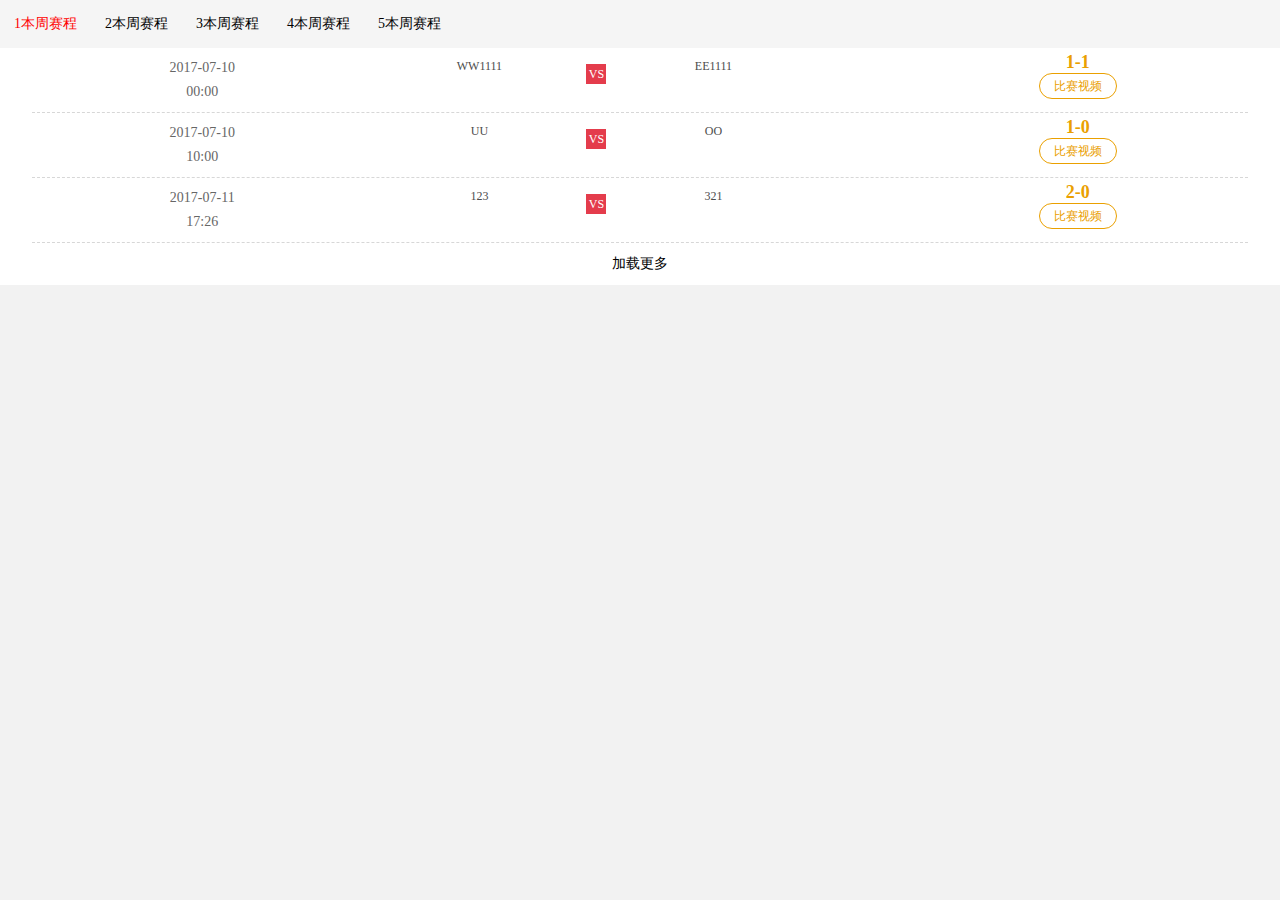
<file: mixins/index.html>
<!doctype html>
<html lang="zh">
<head>
    <meta charset="UTF-8">
    <meta name="viewport"
          content="width=device-width, user-scalable=no, initial-scale=1.0, maximum-scale=1.0, minimum-scale=1.0">
    <meta http-equiv="X-UA-Compatible" content="ie=edge">
    <title>Document</title>
    <link rel="stylesheet" href="css/sb.css">

</head>
<body>
<div class="game-index-con-box">
    <div class="game-index-con">
        <div class="game-match-tab db">
            <ul class="clearfix dv" id="tabUl2">
                <li class="hover">1本周赛程</li>
                <li>2本周赛程</li>
                <li>3本周赛程</li>
                <li>4本周赛程</li>
                <li>5本周赛程</li>
            </ul>
        </div>
        <div class="game-match-tab-con">
            <ul>

                <li class="clearfix">
                    <div class="d1">
                        <p>2017-07-10</p>
                        <p>00:00</p>
                    </div>
                    <div class="d2 clearfix">
                        <p class="p1">
                            <span>WW1111</span>
                        </p>
                        <p class="p2">VS</p>
                        <p class="p3">
                            <span>EE1111</span>
                        </p>
                    </div>
                    <div class="d3">
                        <p class="p1">
                            <span>1-1</span>
                        </p>
                        <a href="">比赛视频</a>
                    </div>
                </li>

                <li class="clearfix">
                    <div class="d1">
                        <p>2017-07-10</p>
                        <p>10:00</p>
                    </div>
                    <div class="d2 clearfix">
                        <p class="p1">
                            <span>UU</span>
                        </p>
                        <p class="p2">VS</p>
                        <p class="p3">
                            <span>OO</span>
                        </p>
                    </div>
                    <div class="d3">
                        <p class="p1">
                            <span>1-0</span>
                        </p>
                        <a href="">比赛视频</a>
                    </div>
                </li>

                <li class="clearfix">
                    <div class="d1">
                        <p>2017-07-11</p>
                        <p>17:26</p>
                    </div>
                    <div class="d2 clearfix">
                        <p class="p1">
                            <span>123</span>
                        </p>
                        <p class="p2">VS</p>
                        <p class="p3">
                            <span>321</span>
                        </p>
                    </div>
                    <div class="d3">
                        <p class="p1">
                            <span>2-0</span>
                        </p>
                        <a href="">比赛视频</a>
                    </div>
                </li>

                <li class="clearfix" style="display: none;">
                    <div class="d1">
                        <p>2017-07-12</p>
                        <p>00:00</p>
                    </div>
                    <div class="d2 clearfix">
                        <p class="p1">
                            <span>QQ</span>
                        </p>
                        <p class="p2">VS</p>
                        <p class="p3">
                            <span>WW</span>
                        </p>
                    </div>
                    <div class="d3">
                        <p class="p1">
                            <span>2-0</span>
                        </p>
                        <a href="">比赛视频</a>
                    </div>
                </li>

                <li class="clearfix" style="display: none;">
                    <div class="d1">
                        <p>2017-07-13</p>
                        <p>00:00</p>
                    </div>
                    <div class="d2 clearfix">
                        <p class="p1">
                            <span>ZZ</span>
                        </p>
                        <p class="p2">VS</p>
                        <p class="p3">
                            <span>XX</span>
                        </p>
                    </div>
                    <div class="d3">
                        <p class="p1">
                            <span>3-0</span>
                        </p>
                        <a href="">比赛视频</a>
                    </div>
                </li>
            </ul>
        </div>
        <div class="game-match-tab-con" style="display: none;">
            <ul>

                <li class="clearfix">
                    <div class="d1">
                        <p>2017-07-10</p>
                        <p>00:00</p>
                    </div>
                    <div class="d2 clearfix">
                        <p class="p1">
                            <span>WW222</span>
                        </p>
                        <p class="p2">VS</p>
                        <p class="p3">
                            <span>EE222</span>
                        </p>
                    </div>
                    <div class="d3">
                        <p class="p1">
                            <span>1-1</span>
                        </p>
                        <a href="">比赛视频</a>
                    </div>
                </li>

                <li class="clearfix">
                    <div class="d1">
                        <p>2017-07-10</p>
                        <p>10:00</p>
                    </div>
                    <div class="d2 clearfix">
                        <p class="p1">
                            <span>UU</span>
                        </p>
                        <p class="p2">VS</p>
                        <p class="p3">
                            <span>OO</span>
                        </p>
                    </div>
                    <div class="d3">
                        <p class="p1">
                            <span>1-0</span>
                        </p>
                        <a href="">比赛视频</a>
                    </div>
                </li>

                <li class="clearfix">
                    <div class="d1">
                        <p>2017-07-11</p>
                        <p>17:26</p>
                    </div>
                    <div class="d2 clearfix">
                        <p class="p1">
                            <span>123</span>
                        </p>
                        <p class="p2">VS</p>
                        <p class="p3">
                            <span>321</span>
                        </p>
                    </div>
                    <div class="d3">
                        <p class="p1">
                            <span>2-0</span>
                        </p>
                        <a href="">比赛视频</a>
                    </div>
                </li>

                <li class="clearfix" style="display: none;">
                    <div class="d1">
                        <p>2017-07-12</p>
                        <p>00:00</p>
                    </div>
                    <div class="d2 clearfix">
                        <p class="p1">
                            <span>QQ</span>
                        </p>
                        <p class="p2">VS</p>
                        <p class="p3">
                            <span>WW</span>
                        </p>
                    </div>
                    <div class="d3">
                        <p class="p1">
                            <span>2-0</span>
                        </p>
                        <a href="">比赛视频</a>
                    </div>
                </li>

                <li class="clearfix" style="display: none;">
                    <div class="d1">
                        <p>2017-07-13</p>
                        <p>00:00</p>
                    </div>
                    <div class="d2 clearfix">
                        <p class="p1">
                            <span>ZZ</span>
                        </p>
                        <p class="p2">VS</p>
                        <p class="p3">
                            <span>XX</span>
                        </p>
                    </div>
                    <div class="d3">
                        <p class="p1">
                            <span>3-0</span>
                        </p>
                        <a href="">比赛视频</a>
                    </div>
                </li>
            </ul>
        </div>
        <div class="game-match-tab-con" style="display: none;">
            <ul>

                <li class="clearfix">
                    <div class="d1">
                        <p>2017-07-10</p>
                        <p>00:00</p>
                    </div>
                    <div class="d2 clearfix">
                        <p class="p1">
                            <span>WW333</span>
                        </p>
                        <p class="p2">VS</p>
                        <p class="p3">
                            <span>EE3333</span>
                        </p>
                    </div>
                    <div class="d3">
                        <p class="p1">
                            <span>1-1</span>
                        </p>
                        <a href="">比赛视频</a>
                    </div>
                </li>

                <li class="clearfix">
                    <div class="d1">
                        <p>2017-07-10</p>
                        <p>10:00</p>
                    </div>
                    <div class="d2 clearfix">
                        <p class="p1">
                            <span>UU</span>
                        </p>
                        <p class="p2">VS</p>
                        <p class="p3">
                            <span>OO</span>
                        </p>
                    </div>
                    <div class="d3">
                        <p class="p1">
                            <span>1-0</span>
                        </p>
                        <a href="">比赛视频</a>
                    </div>
                </li>

                <li class="clearfix">
                    <div class="d1">
                        <p>2017-07-11</p>
                        <p>17:26</p>
                    </div>
                    <div class="d2 clearfix">
                        <p class="p1">
                            <span>123</span>
                        </p>
                        <p class="p2">VS</p>
                        <p class="p3">
                            <span>321</span>
                        </p>
                    </div>
                    <div class="d3">
                        <p class="p1">
                            <span>2-0</span>
                        </p>
                        <a href="">比赛视频</a>
                    </div>
                </li>

                <li class="clearfix" style="display: none;">
                    <div class="d1">
                        <p>2017-07-12</p>
                        <p>00:00</p>
                    </div>
                    <div class="d2 clearfix">
                        <p class="p1">
                            <span>QQ</span>
                        </p>
                        <p class="p2">VS</p>
                        <p class="p3">
                            <span>WW</span>
                        </p>
                    </div>
                    <div class="d3">
                        <p class="p1">
                            <span>2-0</span>
                        </p>
                        <a href="">比赛视频</a>
                    </div>
                </li>

                <li class="clearfix" style="display: none;">
                    <div class="d1">
                        <p>2017-07-13</p>
                        <p>00:00</p>
                    </div>
                    <div class="d2 clearfix">
                        <p class="p1">
                            <span>ZZ</span>
                        </p>
                        <p class="p2">VS</p>
                        <p class="p3">
                            <span>XX</span>
                        </p>
                    </div>
                    <div class="d3">
                        <p class="p1">
                            <span>3-0</span>
                        </p>
                        <a href="">比赛视频</a>
                    </div>
                </li>
            </ul>
        </div>
        <div class="game-match-tab-con" style="display: none;">
            <ul>

                <li class="clearfix">
                    <div class="d1">
                        <p>2017-07-10</p>
                        <p>00:00</p>
                    </div>
                    <div class="d2 clearfix">
                        <p class="p1">
                            <span>WW4444</span>
                        </p>
                        <p class="p2">VS</p>
                        <p class="p3">
                            <span>EE444</span>
                        </p>
                    </div>
                    <div class="d3">
                        <p class="p1">
                            <span>1-1</span>
                        </p>
                        <a href="">比赛视频</a>
                    </div>
                </li>

                <li class="clearfix">
                    <div class="d1">
                        <p>2017-07-10</p>
                        <p>10:00</p>
                    </div>
                    <div class="d2 clearfix">
                        <p class="p1">
                            <span>UU</span>
                        </p>
                        <p class="p2">VS</p>
                        <p class="p3">
                            <span>OO</span>
                        </p>
                    </div>
                    <div class="d3">
                        <p class="p1">
                            <span>1-0</span>
                        </p>
                        <a href="">比赛视频</a>
                    </div>
                </li>

                <li class="clearfix">
                    <div class="d1">
                        <p>2017-07-11</p>
                        <p>17:26</p>
                    </div>
                    <div class="d2 clearfix">
                        <p class="p1">
                            <span>123</span>
                        </p>
                        <p class="p2">VS</p>
                        <p class="p3">
                            <span>321</span>
                        </p>
                    </div>
                    <div class="d3">
                        <p class="p1">
                            <span>2-0</span>
                        </p>
                        <a href="">比赛视频</a>
                    </div>
                </li>

                <li class="clearfix" style="display: none;">
                    <div class="d1">
                        <p>2017-07-12</p>
                        <p>00:00</p>
                    </div>
                    <div class="d2 clearfix">
                        <p class="p1">
                            <span>QQ</span>
                        </p>
                        <p class="p2">VS</p>
                        <p class="p3">
                            <span>WW</span>
                        </p>
                    </div>
                    <div class="d3">
                        <p class="p1">
                            <span>2-0</span>
                        </p>
                        <a href="">比赛视频</a>
                    </div>
                </li>

                <li class="clearfix" style="display: none;">
                    <div class="d1">
                        <p>2017-07-13</p>
                        <p>00:00</p>
                    </div>
                    <div class="d2 clearfix">
                        <p class="p1">
                            <span>ZZ</span>
                        </p>
                        <p class="p2">VS</p>
                        <p class="p3">
                            <span>XX</span>
                        </p>
                    </div>
                    <div class="d3">
                        <p class="p1">
                            <span>3-0</span>
                        </p>
                        <a href="">比赛视频</a>
                    </div>
                </li>
            </ul>
        </div>
        <div class="game-match-tab-con" style="display: none;">
            <ul>

                <li class="clearfix">
                    <div class="d1">
                        <p>2017-07-10</p>
                        <p>00:00</p>
                    </div>
                    <div class="d2 clearfix">
                        <p class="p1">
                            <span>WW5555</span>
                        </p>
                        <p class="p2">VS</p>
                        <p class="p3">
                            <span>EE555</span>
                        </p>
                    </div>
                    <div class="d3">
                        <p class="p1">
                            <span>1-1</span>
                        </p>
                        <a href="">比赛视频</a>
                    </div>
                </li>

                <li class="clearfix">
                    <div class="d1">
                        <p>2017-07-10</p>
                        <p>10:00</p>
                    </div>
                    <div class="d2 clearfix">
                        <p class="p1">
                            <span>UU</span>
                        </p>
                        <p class="p2">VS</p>
                        <p class="p3">
                            <span>OO</span>
                        </p>
                    </div>
                    <div class="d3">
                        <p class="p1">
                            <span>1-0</span>
                        </p>
                        <a href="">比赛视频</a>
                    </div>
                </li>

                <li class="clearfix">
                    <div class="d1">
                        <p>2017-07-11</p>
                        <p>17:26</p>
                    </div>
                    <div class="d2 clearfix">
                        <p class="p1">
                            <span>123</span>
                        </p>
                        <p class="p2">VS</p>
                        <p class="p3">
                            <span>321</span>
                        </p>
                    </div>
                    <div class="d3">
                        <p class="p1">
                            <span>2-0</span>
                        </p>
                        <a href="">比赛视频</a>
                    </div>
                </li>

                <li class="clearfix" style="display: none;">
                    <div class="d1">
                        <p>2017-07-12</p>
                        <p>00:00</p>
                    </div>
                    <div class="d2 clearfix">
                        <p class="p1">
                            <span>QQ</span>
                        </p>
                        <p class="p2">VS</p>
                        <p class="p3">
                            <span>WW</span>
                        </p>
                    </div>
                    <div class="d3">
                        <p class="p1">
                            <span>2-0</span>
                        </p>
                        <a href="">比赛视频</a>
                    </div>
                </li>

                <li class="clearfix" style="display: none;">
                    <div class="d1">
                        <p>2017-07-13</p>
                        <p>00:00</p>
                    </div>
                    <div class="d2 clearfix">
                        <p class="p1">
                            <span>ZZ</span>
                        </p>
                        <p class="p2">VS</p>
                        <p class="p3">
                            <span>XX</span>
                        </p>
                    </div>
                    <div class="d3">
                        <p class="p1">
                            <span>3-0</span>
                        </p>
                        <a href="">比赛视频</a>
                    </div>
                </li>
            </ul>
        </div>
    </div>
</div>

<script src="js/index.js"></script>
</body>
</html>
</file>
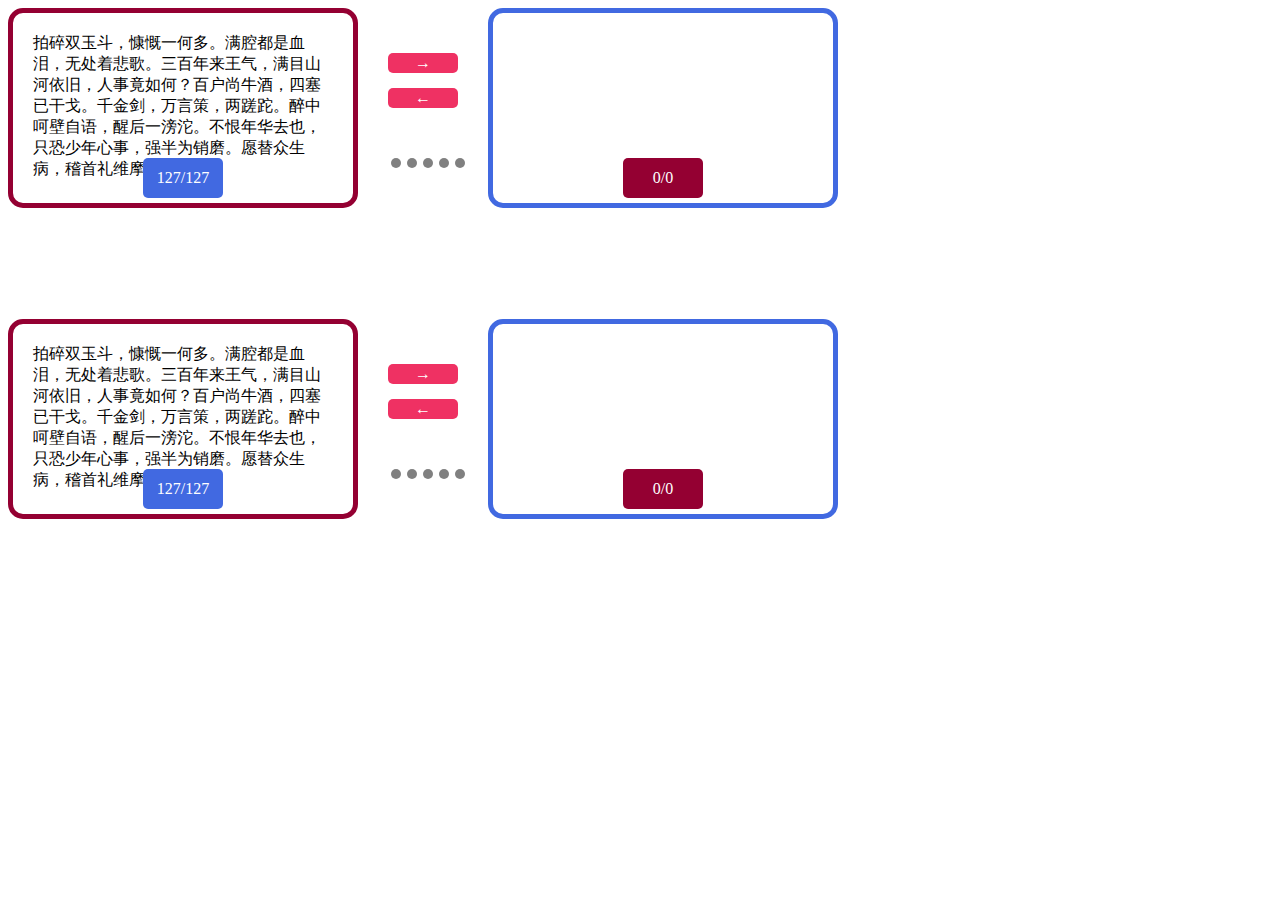
<file: handlingWord/1.html>
<!doctype html>
<html lang="en">
<head>
    <meta charset="UTF-8">
    <title>搬运组件</title>
    <style type="text/css">
        p, ul {
            margin: 0;
            padding: 0;
        }

        a {
            text-decoration: none;
        }

        li {
            list-style: none;
        }

        .center1, .right1, .left1 {
            float: left;
        }

        .left1, .right1 {
            width: 300px;
            height: 150px;
            padding: 20px;
            border: 5px solid #940032;
            border-radius: 15px;
            position: relative;
        }

        .right1 {
            border-color: #4169E1;
        }

        .left1 span, .right1 span {
            width: 80px;
            height: 40px;
            border-radius: 5px;
            background-color: #4169E1;
            position: absolute;
            bottom: 5px;
            left: 50%;
            margin-left: -40px;
            line-height: 40px;
            text-align: center;
            color: white;
        }

        .right1 span {
            background-color: #940032;
        }

        .center1 {
            width: 70px;
            height: 100px;
            padding: 30px;
            position: relative;
        }

        .center1 a {
            width: 70px;
            height: 20px;
            background-color: #EF3163;
            line-height: 20px;
            text-align: center;
            display: block;
            margin-top: 15px;
            border-radius: 5px;
            color: white;
        }

        .center1 ul {
            position: absolute;
            bottom: 0px;
        }

        .center1 li {
            width: 10px;
            height: 10px;
            background-color: #808080;
            float: left;
            margin: 0 3px;
            border-radius: 50%;
        }

        .wrap {
            width: 900px;
            height: 211px;
            margin-bottom: 100px;
        }
    </style>
</head>
<body>
<!--实例1-->
<div class="wrap" style="clear: both;">
    <div id="left" class="left1">
        <p id="px1">
            拍碎双玉斗，慷慨一何多。满腔都是血泪，无处着悲歌。三百年来王气，满目山河依旧，人事竟如何？百户尚牛酒，四塞已干戈。千金剑，万言策，两蹉跎。醉中呵壁自语，醒后一滂沱。不恨年华去也，只恐少年心事，强半为销磨。愿替众生病，稽首礼维摩。</p>
        <span id="span1"></span>
    </div>
    <div id="center" class="center1">
        <a href="javascript:;" id="toLeft1" class="toLeft1">→</a>
        <a href="javascript:;" id="toRight1" class="toRight1">←</a>
        <ul id="ulx1">
            <li></li>
            <li></li>
            <li></li>
            <li></li>
            <li></li>
        </ul>
    </div>
    <div id="right" class="right1">
        <p id="p2"></p>
        <span id="span2"></span>
    </div>
</div>

<!--实例2-->
<div class="wrap" style="clear: both;">
    <div id="left1" class="left1">
        <p id="p3">
            拍碎双玉斗，慷慨一何多。满腔都是血泪，无处着悲歌。三百年来王气，满目山河依旧，人事竟如何？百户尚牛酒，四塞已干戈。千金剑，万言策，两蹉跎。醉中呵壁自语，醒后一滂沱。不恨年华去也，只恐少年心事，强半为销磨。愿替众生病，稽首礼维摩。</p>
        <span id="span3"></span>
    </div>
    <div id="center1" class="center1">
        <a href="javascript:;" id="toLeft2" class="toLeft1">→</a>
        <a href="javascript:;" id="toRight2" class="toRight1">←</a>
        <ul id="ulx2">
            <li></li>
            <li></li>
            <li></li>
            <li></li>
            <li></li>
        </ul>
    </div>
    <div id="right1" class="right1">
        <p id="p4"></p>
        <span id="span4"></span>
    </div>
</div>

<script type="text/javascript">
    (function (win) {

        var _fadeWord = fadeWord;

        function fadeWord() {}

        fadeWord.prototype.init = function (opt) {
            this.ospan1 = document.getElementById(opt.span1);
            this.op1 = document.getElementById(opt.porxbox1);
            this.op2 = document.getElementById(opt.p2);
            this.ospan2 = document.getElementById(opt.span2);
            this.oul = document.getElementById(opt.ul);
            this.oli = this.oul.getElementsByTagName('li');
            this.toLeft = document.getElementById(opt.toLeft);
            this.toRight = document.getElementById(opt.toRight);
            this.timer = {};


            this.ospan1.innerHTML = this.op1.innerHTML.length + '/' + this.op1.innerHTML.length;
            this.ospan2.innerHTML = '0/0';
            var that = this;
            this.toLeft.onclick = function () {
                if (that.op2.innerHTML.length !== 0) {
                    return false;
                } else {
                    that.fn(that.op1, that.op2, that.ospan1, that.ospan2);
                }

            };
            this.toRight.onclick = function () {
                if (that.op1.innerHTML.length !== 0) {
                    return false;
                } else {

                    that.fn(that.op2, that.op1, that.ospan1, that.ospan2);
                }
            };
        };


        fadeWord.prototype.fn = function (n1, n2, x1, x2) {
            var len = n1.innerHTML.length,
                that = this,
                i = 0,
                sb = {},
                num = 0;

            i++;

            this.timer.i = setInterval(function () {
                if (n1.innerHTML.length <= 0) {
                    clearInterval(that.timer.i)
                } else {
                    n2.innerHTML += n1.innerHTML.charAt(0);
                    n1.innerHTML = n1.innerHTML.substring(1);
                    x1.innerHTML = n1.innerHTML.length + '/' + len;
                    x2.innerHTML = n2.innerHTML.length + '/' + len;
                    that.oli[num].style.backgroundColor = '';
                    num++;
                    num = num % that.oli.length;
                    that.oli[num].style.backgroundColor = 'red';
                    sb.i = x2.innerHTML;
                    if (sb.i === '0/' + len) {
                        clearInterval(that.timer.i)
                    }
                }
            }, 30)

        };

        win.fadeWord = fadeWord;

    })(window);

    //实例1
    var sb1 = new fadeWord();

    sb1.init({
        porxbox1: 'px1',
        p2: 'p2',
        span1: 'span1',
        span2: 'span2',
        ul: 'ulx1',
        toLeft: 'toLeft1',
        toRight: 'toRight1',
    });


    //实例2
    var sb2 = new fadeWord();

    sb2.init({
        porxbox1: 'p3',
        p2: 'p4',
        span1: 'span3',
        span2: 'span4',
        ul: 'ulx2',
        toLeft: 'toLeft2',
        toRight: 'toRight2',
    });
</script>
</body>
</html>
</file>
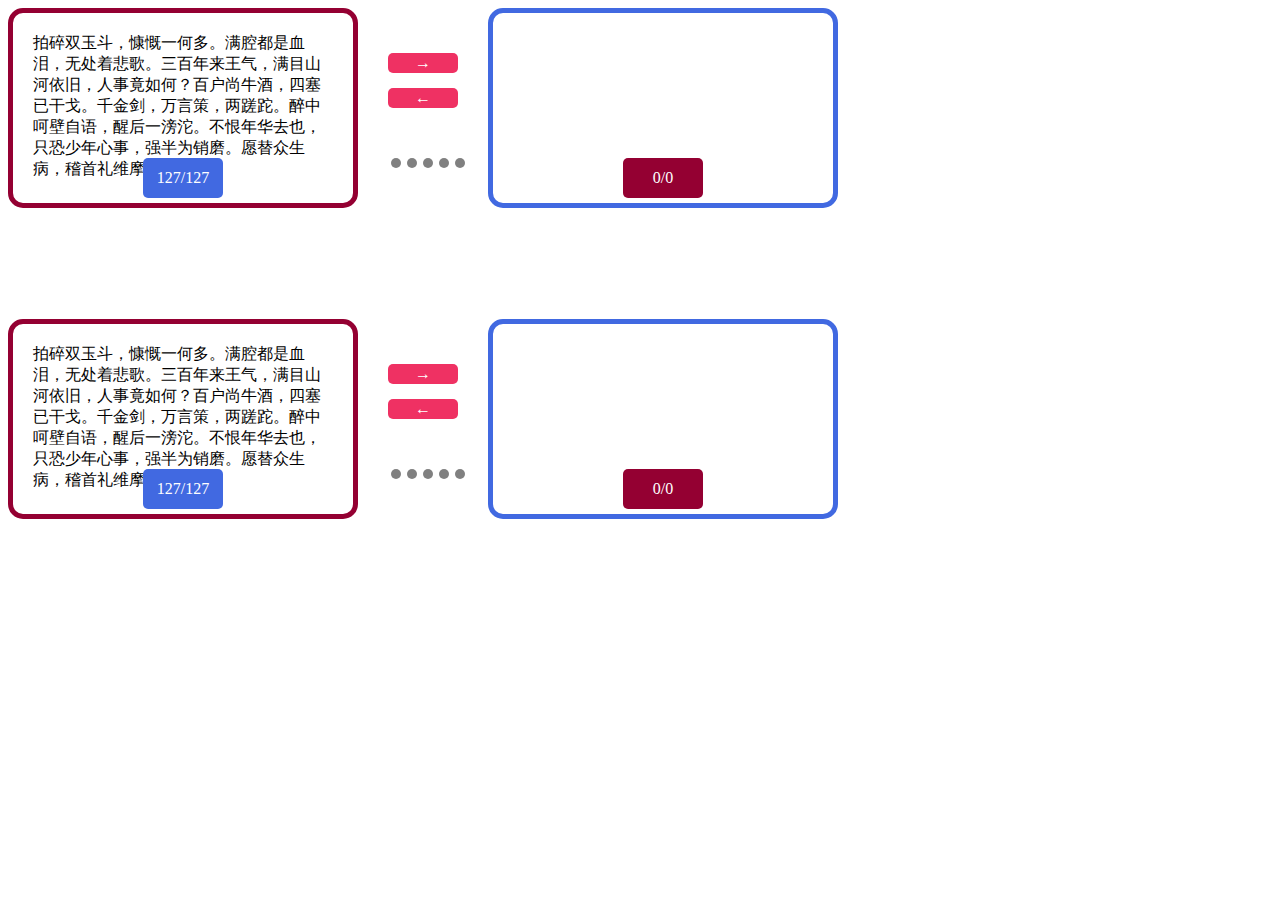
<file: handlingWord/handlingWord.html>
<!doctype html>
<html lang="en">
<head>
    <meta charset="UTF-8">
    <title>搬运组件</title>
    <style type="text/css">
        p, ul {
            margin: 0;
            padding: 0;
        }

        a {
            text-decoration: none;
        }

        li {
            list-style: none;
        }

        .center1, .right1, .left1 {
            float: left;
        }

        .left1, .right1 {
            width: 300px;
            height: 150px;
            padding: 20px;
            border: 5px solid #940032;
            border-radius: 15px;
            position: relative;
        }

        .right1 {
            border-color: #4169E1;
        }

        .left1 span, .right1 span {
            width: 80px;
            height: 40px;
            border-radius: 5px;
            background-color: #4169E1;
            position: absolute;
            bottom: 5px;
            left: 50%;
            margin-left: -40px;
            line-height: 40px;
            text-align: center;
            color: white;
        }

        .right1 span {
            background-color: #940032;
        }

        .center1 {
            width: 70px;
            height: 100px;
            padding: 30px;
            position: relative;
        }

        .center1 a {
            width: 70px;
            height: 20px;
            background-color: #EF3163;
            line-height: 20px;
            text-align: center;
            display: block;
            margin-top: 15px;
            border-radius: 5px;
            color: white;
        }

        .center1 ul {
            position: absolute;
            bottom: 0px;
        }

        .center1 li {
            width: 10px;
            height: 10px;
            background-color: #808080;
            float: left;
            margin: 0 3px;
            border-radius: 50%;
        }

        .wrap {
            width: 900px;
            height: 211px;
            margin-bottom: 100px;
        }
    </style>
</head>
<body>
<!--实例1-->
<div class="wrap" style="clear: both;">
    <div id="left" class="left1">
        <p id="px1">
            拍碎双玉斗，慷慨一何多。满腔都是血泪，无处着悲歌。三百年来王气，满目山河依旧，人事竟如何？百户尚牛酒，四塞已干戈。千金剑，万言策，两蹉跎。醉中呵壁自语，醒后一滂沱。不恨年华去也，只恐少年心事，强半为销磨。愿替众生病，稽首礼维摩。</p>
        <span id="span1"></span>
    </div>
    <div id="center" class="center1">
        <a href="javascript:;" id="toLeft1" class="toLeft1">→</a>
        <a href="javascript:;" id="toRight1" class="toRight1">←</a>
        <ul id="ulx1">
            <li></li>
            <li></li>
            <li></li>
            <li></li>
            <li></li>
        </ul>
    </div>
    <div id="right" class="right1">
        <p id="p2"></p>
        <span id="span2"></span>
    </div>
</div>

<!--实例2-->
<div class="wrap" style="clear: both;">
    <div id="left1" class="left1">
        <p id="p3">
            拍碎双玉斗，慷慨一何多。满腔都是血泪，无处着悲歌。三百年来王气，满目山河依旧，人事竟如何？百户尚牛酒，四塞已干戈。千金剑，万言策，两蹉跎。醉中呵壁自语，醒后一滂沱。不恨年华去也，只恐少年心事，强半为销磨。愿替众生病，稽首礼维摩。</p>
        <span id="span3"></span>
    </div>
    <div id="center1" class="center1">
        <a href="javascript:;" id="toLeft2" class="toLeft1">→</a>
        <a href="javascript:;" id="toRight2" class="toRight1">←</a>
        <ul id="ulx2">
            <li></li>
            <li></li>
            <li></li>
            <li></li>
            <li></li>
        </ul>
    </div>
    <div id="right1" class="right1">
        <p id="p4"></p>
        <span id="span4"></span>
    </div>
</div>

<script type="text/javascript">
    (function (win) {

        var _fadeWord = fadeWord;
        var _bindEvent = bindEvent;


        function fadeWord() {
            this.settings = {
                sayOver: function () {},
                fire: function () {}
            }
        }


        fadeWord.prototype.init = function (opt) {
            extend(this.settings, opt);
            //链接图书馆
            this.settings.fire();

            this.ospan1 = document.getElementById(opt.span1);
            this.op1 = document.getElementById(opt.porxbox1);
            this.op2 = document.getElementById(opt.p2);
            this.ospan2 = document.getElementById(opt.span2);
            this.oul = document.getElementById(opt.ul);
            this.oli = this.oul.getElementsByTagName('li');
            this.toLeft = document.getElementById(opt.toLeft);
            this.toRight = document.getElementById(opt.toRight);
            this.timer = {};


            this.ospan1.innerHTML = this.op1.innerHTML.length + '/' + this.op1.innerHTML.length;
            this.ospan2.innerHTML = '0/0';
            var that = this;
            this.toLeft.onclick = function () {
                if (that.op2.innerHTML.length !== 0) {
                    return false;
                } else {
                    that.fn(that.op1, that.op2, that.ospan1, that.ospan2);
                }

            };
            this.toRight.onclick = function () {
                if (that.op1.innerHTML.length !== 0) {
                    return false;
                } else {

                    that.fn(that.op2, that.op1, that.ospan2, that.ospan1,);
                }
            };
        };


        fadeWord.prototype.fn = function (n1, n2, x1, x2) {
            var len = n1.innerHTML.length,
                that = this,
                i = 0,
                sb = {},
                num = 0;

            i++;

            this.timer.i = setInterval(function () {
                if (n1.innerHTML.length <= 0) {
                    clearInterval(that.timer.i)
                } else {
                    n2.innerHTML += n1.innerHTML.charAt(0);
                    n1.innerHTML = n1.innerHTML.substring(1);
                    x1.innerHTML = n1.innerHTML.length + '/' + len;
                    x2.innerHTML = n2.innerHTML.length + '/' + len;
                    that.oli[num].style.backgroundColor = '';
                    num++;
                    num = num % that.oli.length;
                    that.oli[num].style.backgroundColor = 'red';
                    sb.i = x1.innerHTML;
                    if (sb.i === '0/' + len) {
                        //清除各自的开关
                        clearInterval(that.timer.i);

                        //触发定义事件
                        fireEvent(that, 'res');
                        fireEvent(that, 'toDie');

                        //实例二组件拓展
                        that.settings.sayOver();
                    }
                }
            }, 30)

        };

        //深拷贝
        function extend(obj1, obj2) {
            for (var attr in  obj2) {
                obj1[attr] = obj2[attr]
            }
        }

        //创建图书馆
        function bindEvent(obj, events, fn) {
            obj.listeners = obj.listeners || {};
            obj.listeners[events] = obj.listeners[events] || [];
            obj.listeners[events].push(fn);
            if (obj.nodeType) {
                if (obj.addEventListener()) {
                    obj.addEventListener(events, fn, false)
                } else {
                    obj.attachEvent('on' + events, fn);
                }
            }
        }

        //查找书籍
        function fireEvent(obj, events) {
            if (obj.listeners && obj.listeners[events]) {
                for (var i = 0; i < obj.listeners[events].length; i++) {
                    obj.listeners[events][i]();
                }
            }
        }

        win.fadeWord = fadeWord;
        win.bindEvent = bindEvent;

    })(window);

    +function () {
        //自定义事件
        function fires() {

            bindEvent(sb2, 'res', function () {
                alert('没力气了要休一下在 干')
            });

            bindEvent(sb2, 'toDie', function () {
                alert('去死，赶紧干活')
            });
        }


        //实例1
        var sb1 = new fadeWord();

        sb1.init({
            porxbox1: 'px1',
            p2: 'p2',
            span1: 'span1',
            span2: 'span2',
            ul: 'ulx1',
            toLeft: 'toLeft1',
            toRight: 'toRight1',
        });


        //实例2
        var sb2 = new fadeWord();

        sb2.init({
            porxbox1: 'p3',
            p2: 'p4',
            span1: 'span3',
            span2: 'span4',
            ul: 'ulx2',
            toLeft: 'toLeft2',
            toRight: 'toRight2',
            sayOver: function () {
                alert('搬运完成总共999999元')
            },
            fire: fires
        });

    }();
</script>
</body>
</html>
</file>
<file: mixins/css/sb.css>
@charset "utf-8";

* {
    padding: 0;
    margin: 0;
}

* html {
    background-image: url(about:blank);
    background-attachment: fixed;
    font-size: 62.5%; /* 10÷16=62.5% */
}

body {
    font-family: Microsoft YaHei;
    font-size: 12px;
    background: #f2f2f2;
    font-size: 12px;
    font-size: 1.2rem; /* 12÷10=1.2 */
}

ol, ul {
    list-style: none;
}

img, fieldset {
    border: 0;
}

em, i {
    font-style: normal
}

table {
    border-collapse: collapse;
}

*:focus {
    outline: 0;
}

a {
    text-decoration: none;
}

a:hover {
    text-decoration: none;
}

.clearfix:after {
    content: ".";
    display: block;
    clear: both;
    height: 0;
    overflow: hidden;
    visibility: hidden;
    font-size: 0;
}

.clearfix {
    *zoom: 1;
}

.clear {
    clear: both
}

.game-index-box {
    width: 100%;
}

.game-banner {
    height: 12rem;
    overflow: hidden;
    position: relative;
}

.game-banner ul li {
    float: left;
    width: 100%;
    height: 12rem;
}

.game-banner ul li a {
    display: block;
    width: 100%;
    height: 12rem;
    position: relative;
}

.game-banner ul li a img {
    width: 100%;
    height: 12rem;
}

.game-banner ul li a span {
    display: block;
    width: 96%;
    padding: 0 2%;
    color: #f2f2f2;
    position: absolute;
    bottom: 0;
    left: 0;
    background: rgba(0, 0, 0, 0.6);
    text-align: center;
    height: 3rem;
    line-height: 2.2rem;
    font-size: 0.9rem;
    overflow: hidden;
    text-overflow: ellipsis;
    white-space: nowrap;
}

.game-index-tit {
    width: 100%;
    background: #f2f2f2;
    height: 2.8rem;
}

.game-index-tit h1 {
    text-align: center;
    line-height: 2.8rem;
    font-size: 1rem;
}

.game-index-con-tit {
    height: 2.6rem;
    border-bottom: 1px solid #e6e6e6;
    border-top: 2px solid #eaa000;
    background: #fff;
    position: relative;
}

.game-index-con-tit a {
    font-size: 12px;
    color: #808080;
    position: absolute;
    right: 6px;
    top: 12px;
}

.game-index-con-tit h2 {
    font-size: 1rem;
    line-height: 2.6rem;
    color: #eaa000;
    padding-left: 0.6rem;
}

.game-index-con-time {
    width: 100%;
    height: 48px;
    position: relative;
    overflow: hidden;
}

.game-index-con-type {
    width: 200%;
    position: absolute;
    top: 4px;
    left: 0;
}

.game-index-con-box {
    background: #fff;
    margin-bottom: 12px;
    padding-bottom: 10px;
}

.game-index-con-type ul {
    width: 100%;
}

.game-index-con-type ul li {
    float: left;
    width: 12%;
    text-align: center;
    font-size: 0.9rem;
    line-height: 1.2rem;
}

.game-index-con-type ul li.hover {
    color: #eaa000;
}

.game-index-tab {
    width: 95%;
    color: #fff;
    margin: 0 auto;
}

.game-index-tab {
    border: 1px solid #e6e6e6;
}

.game-index-tab ul li {
    width: 100%;
    display: -webkit-flex;
    display: flex;
    -webkit-justify-content: space-around;
    -moz-justify-content: space-around;
    -ms-justify-content: space-around;
    -o-justify-content: space-around;
    justify-content: space-around;
    border-bottom: 1px solid #e6e6e6;
}

.game-index-tab ul li p {
    font-size: 14px;
    color: #666;
    height: 34px;
    line-height: 34px;
    text-align: center;
}

.game-index-tab ul li .p1 {
    width: 27%;
}

.game-index-tab ul li .p2 {
    width: 44%;
    color: #000;
    border-left: 1px solid #e6e6e6;
    border-right: 1px solid #e6e6e6;
}

.game-index-tab ul li .p2 i {
    font-size: 12px;
    font-weight: 600;
}

.game-index-tab ul li .p3 {
    width: 16%;
}

.game-index-tab ul li .p3 span {
    display: inline-block;
    width: 32px;
    height: 20px;
    line-height: 20px;
    background: #eaa000;
    color: #fff;
    font-weight: 600;
}

.game-index-con-top {
    width: 95%;
    height: 78px;
    margin: 0 auto;
    border-bottom: 1px dashed #d7d7d7;
    padding: 12px 0;
    position: relative;
}

.game-index-con-top .a1 {
    display: block;
    position: absolute;
    top: 12px;
    left: 0;
    width: 124px;
    height: 74px;
}

.game-index-con-top .a1 img {
    width: 124px;
    height: 74px;
}

.game-index-con-top .a2 {
    display: block;
    font-size: 14px;
    color: #eaa000;
    margin-left: 130px;
    line-height: 24px;
    height: 74px;
    overflow: hidden;
}

.game-index-news {
    width: 95%;
    margin: 0 auto;
    background: #fff;
}

.game-index-news ul li {
    background-size: 6px auto;
    padding-left: 12px;
}

.game-index-news ul li a {
    display: block;
    font-size: 14px;
    color: #333;
    height: 32px;
    line-height: 32px;
    overflow: hidden;
    text-overflow: ellipsis;
    white-space: nowrap;
}

.game-match-tab {
    width: 100%;
    height: 48px;
    background: #f5f5f5;
    position: relative;
    overflow: hidden;
}

.game-match-tab ul {
    position: absolute;
    top: 0;
    left: 0;
    width: 125%;
}

.game-match-tab ul li {
    float: left;
    font-size: 14px;
    line-height: 48px;
    padding: 0 14px;
    color: #000;
}

.game-match-tab ul li.hover {
    background-size: 96% 33px;
    color: red;
}

.game-match-tab-con {
    width: 95%;
    margin: 0 auto;
}

.game-match-tab-con ul li {
    border-bottom: 1px dashed #d7d7d7;
    height: 62px;
    padding-top: 2px;
}

.game-match-tab-con ul li .d1 {
    float: left;
    width: 28%;
    font-size: 14px;
    text-align: center;
    color: #666;
    line-height: 24px;
    margin-top: 6px;
}

.game-match-tab-con ul li .d2 {
    float: left;
    width: 44%;
    margin-top: 4px;
}

.game-match-tab-con ul li .d2 p {
    float: left;
    text-align: center;
}

.game-match-tab-con ul li .d2 img {
    width: 22px;
    vertical-align: middle;
}

.game-match-tab-con ul li .d2 p span {
    display: block;
    font-size: 12px;
    color: #4c4c4c;
    text-align: center;
    height: 24px;
    line-height: 24px;
}

.game-match-tab-con ul li .d2 .p1 {
    width: 40%;
}

.game-match-tab-con ul li .d2 .p2 {
    font-size: 12px;
    width: 20px;
    height: 20px;
    background: #e43c4c;
    color: #fff;
    line-height: 20px;
    text-align: center;
    margin-top: 10px;
}

.game-match-tab-con ul li .d2 .p3 {
    width: 40%;
}

.game-match-tab-con ul li .d3 {
    float: left;
    width: 28%;
}

.game-match-tab-con ul li .d3 .p1 {
    font-size: 18px;
    font-weight: 600;
    color: #eaa000;
    text-align: center;
    margin-top: 2px;
}

.game-match-tab-con ul li .d3 a {
    display: block;
    margin: 0 auto;
    width: 76px;
    height: 24px;
    line-height: 24px;
    border: 1px solid #eaa000;
    text-align: center;
    font-size: 12px;
    color: #eaa000;
    border-radius: 16px;
    -moz-border-radius: 16px;
    -ms-border-radius: 16px;
    -o-border-radius: 16px;
    -webkit-border-radius: 16px;
}

.game-player-tab {
    width: 100%;
    height: 48px;
    background: #f5f5f5;
    position: relative;
    overflow: hidden;
}

.game-player-tab ul {
    width: 200%;
    position: absolute;
    top: 0;
    left: 0;
}

.game-player-tab ul li {
    float: left;
    font-size: 14px;
    line-height: 48px;
    padding: 0 12px;
}

.game-player-tab ul li.hover {
    background-size: 96% 30px;
    color: #fff;
}

.game-player-tab-con ul li {
    float: left;
    width: 25%;
    margin-top: 12px;
}

.game-player-tab-con ul li p {
    text-align: center;
    font-size: 14px;
    line-height: 24px;
    height: 24px;
    color: #4c4c4c;
}

.game-player-tab-con ul li a {
    display: block;
    width: 80%;
    height: 64px;
    line-height: 64px;
    border: 1px solid #e6e6e6;
    margin: 0 auto;
    text-align: center;
}

.game-player-tab-con ul li a img {
    width: 34px;
    vertical-align: middle;
}

.game-index-video ul li {
    float: left;
    width: 50%;
    margin-top: 12px;
}

.game-index-video ul li a {
    display: block;
    position: relative;
    width: 90%;
    margin: 0 auto;
    height: 95px;
}

.game-index-video ul li a img {
    width: 100%;
    height: 95px;
}

.game-index-video ul li a span {
    display: block;
    width: 96%;
    height: 24px;
    line-height: 24px;
    padding: 0 2%;
    background: rgba(0, 0, 0, 0.6);
    font-size: 12px;
    color: #fff;
    overflow: hidden;
    text-align: center;
    text-overflow: ellipsis;
    white-space: nowrap;
    position: absolute;
    bottom: 0;
    left: 0;
}

.game-index-video ul li a em {
    display: block;
    width: 30px;
    height: 30px;
    background-size: 30px auto;
    position: absolute;
    top: 28%;
    left: 50%;
    margin-left: -15px;
}

.game-index-pic {
    width: 50%;
    float: left;
}

.game-index-pic a {
    display: block;
    margin: 6px auto 0 auto;
    width: 95%;
    height: 102px
}

.game-index-pic a img {
    width: 100%;
}

.game-index-pic .a1 img {
    height: 210px;
}

.game-index-pic .a2 img {
    height: 102px;
}

.game-index-intro-tit {
    font-size: 15px;
    color: #999;
    height: 21px;
    margin-top: 12px;
    border-left: 3px solid #999;
    margin-left: 2%;
    padding-left: 10px;
    margin-bottom: 6px;
}

.game-index-intro-tit span {
    color: #eaa000;
}

.game-index-intro-con {
    width: 92%;
    margin: 0 auto;
    background: #f5f5f5;
    padding: 8px 2%;
    font-size: 14px;
    color: #4c4c4c;
    line-height: 24px;
}

.intro-money {
    float: left;
    width: 46%;
    margin-left: 2%;
    margin-right: 2%;
    border-bottom: 1px dashed #d7d7d7;
    background-size: 32px auto;
    padding: 12px 0;
    position: relative;
}

.intro-money em {
    display: block;
    height: 40px;
    border-right: 1px dashed #d7d7d7;
    position: absolute;
    right: -4%;
    top: 50%;
    margin-top: -20px;
}

.intro-money .p1 {
    color: #e43c4c;
    font-size: 15px;
    padding-left: 36%;
}

.intro-money p span {
    color: #999;
}

.intro-money .p2 {
    padding-left: 36%;
    font-size: 18px;
    color: #202020;
}

.intro-money .p3 {
    font-size: 13px;
    color: #000;
    padding-left: 6%;
}

.intro-money2 {
    background-size: 32px auto;
}

.intro-money3 {
    background-size: 32px auto;
}

.intro-money4 {
    background: none;
}

.border-none {
    border: none;
}

/*banner*/
/*
* 	Owl Carousel Owl Demo Theme
*	v1.3.3
*/
#owl-demo {
    width: 100%;
}

#owl-demo .item {
    display: block;
}

#owl-demo .item span {
    display: block;
    width: 96%;
    height: 46px;
    line-height: 28px;
    background: rgba(0, 0, 0, 0.6);
    text-align: center;
    color: #fff;
    font-size: 14px;
    position: absolute;
    bottom: 0;
    left: 0;
    padding: 0 2%;
    overflow: hidden;
    text-overflow: ellipsis;
    white-space: nowrap;
}

#owl-demo img {
    display: block;
    width: 100%;
}

.owl-theme .owl-controls {
    text-align: center;
}

.owl-theme .owl-controls {
    text-align: center;
    position: absolute;
    bottom: 0;
    left: 50%;
    margin-left: -36px;
}

/* Styling Next and Prev buttons */

.owl-theme .owl-controls .owl-buttons div {
    color: #FFF;
    display: inline-block;
    zoom: 1;
    *display: inline; /*IE7 life-saver */
    margin: 5px;
    padding: 3px 10px;
    font-size: 12px;
    -webkit-border-radius: 30px;
    -moz-border-radius: 30px;
    border-radius: 30px;
    background: #f5f5f5;
    filter: Alpha(Opacity=50); /*IE7 fix*/
    opacity: 0.5;
}

/* Clickable class fix problem with hover on touch devices */
/* Use it for non-touch hover action */
.owl-theme .owl-controls.clickable .owl-buttons div:hover {
    filter: Alpha(Opacity=100); /*IE7 fix*/
    opacity: 1;
    text-decoration: none;
}

/* Styling Pagination*/

.owl-theme .owl-controls .owl-page {
    display: inline-block;
    zoom: 1;
    *display: inline; /*IE7 life-saver */
}

.owl-theme .owl-controls .owl-page span {
    display: block;
    width: 10px;
    height: 10px;
    margin: 2px 4px;
    filter: Alpha(Opacity=100); /*IE7 fix*/
    opacity: 1;
    -webkit-border-radius: 20px;
    -moz-border-radius: 20px;
    border-radius: 20px;
    background: #f5f5f5;
    overflow: hidden;
}

.owl-theme .owl-controls .owl-page.active span,
.owl-theme .owl-controls.clickable .owl-page:hover span {
    filter: Alpha(Opacity=100); /*IE7 fix*/
    opacity: 1;
    background: #ffde25;
}

/* If PaginationNumbers is true */

.owl-theme .owl-controls .owl-page span.owl-numbers {
    height: auto;
    width: auto;
    color: #FFF;
    padding: 2px 10px;
    font-size: 12px;
    -webkit-border-radius: 30px;
    -moz-border-radius: 30px;
    border-radius: 30px;
}

/* preloading images */
.owl-item.loading {
    min-height: 150px;
    background: url(AjaxLoader.gif) no-repeat center center
}

/*
 * 	Core Owl Carousel CSS File
 *	v1.3.3
 */

/* clearfix */
.owl-carousel .owl-wrapper:after {
    content: ".";
    display: block;
    clear: both;
    visibility: hidden;
    line-height: 0;
    height: 0;
}

/* display none until init */
.owl-carousel {
    display: none;
    position: relative;
    width: 100%;
    -ms-touch-action: pan-y;
}

.owl-carousel .owl-wrapper {
    display: none;
    position: relative;
    -webkit-transform: translate3d(0px, 0px, 0px);
}

.owl-carousel .owl-wrapper-outer {
    overflow: hidden;
    position: relative;
    width: 100%;
}

.owl-carousel .owl-wrapper-outer.autoHeight {
    -webkit-transition: height 500ms ease-in-out;
    -moz-transition: height 500ms ease-in-out;
    -ms-transition: height 500ms ease-in-out;
    -o-transition: height 500ms ease-in-out;
    transition: height 500ms ease-in-out;
}

.owl-carousel .owl-item {
    float: left;
}

.owl-controls .owl-page,
.owl-controls .owl-buttons div {
    cursor: pointer;
}

.owl-controls {
    -webkit-user-select: none;
    -khtml-user-select: none;
    -moz-user-select: none;
    -ms-user-select: none;
    user-select: none;
    -webkit-tap-highlight-color: rgba(0, 0, 0, 0);
}

/* mouse grab icon */
.grabbing {
    cursor: url(grabbing.png) 8 8, move;
}

/* fix */
.owl-carousel .owl-wrapper,
.owl-carousel .owl-item {
    -webkit-backface-visibility: hidden;
    -moz-backface-visibility: hidden;
    -ms-backface-visibility: hidden;
    -webkit-transform: translate3d(0, 0, 0);
    -moz-transform: translate3d(0, 0, 0);
    -ms-transform: translate3d(0, 0, 0);
}
</file>
